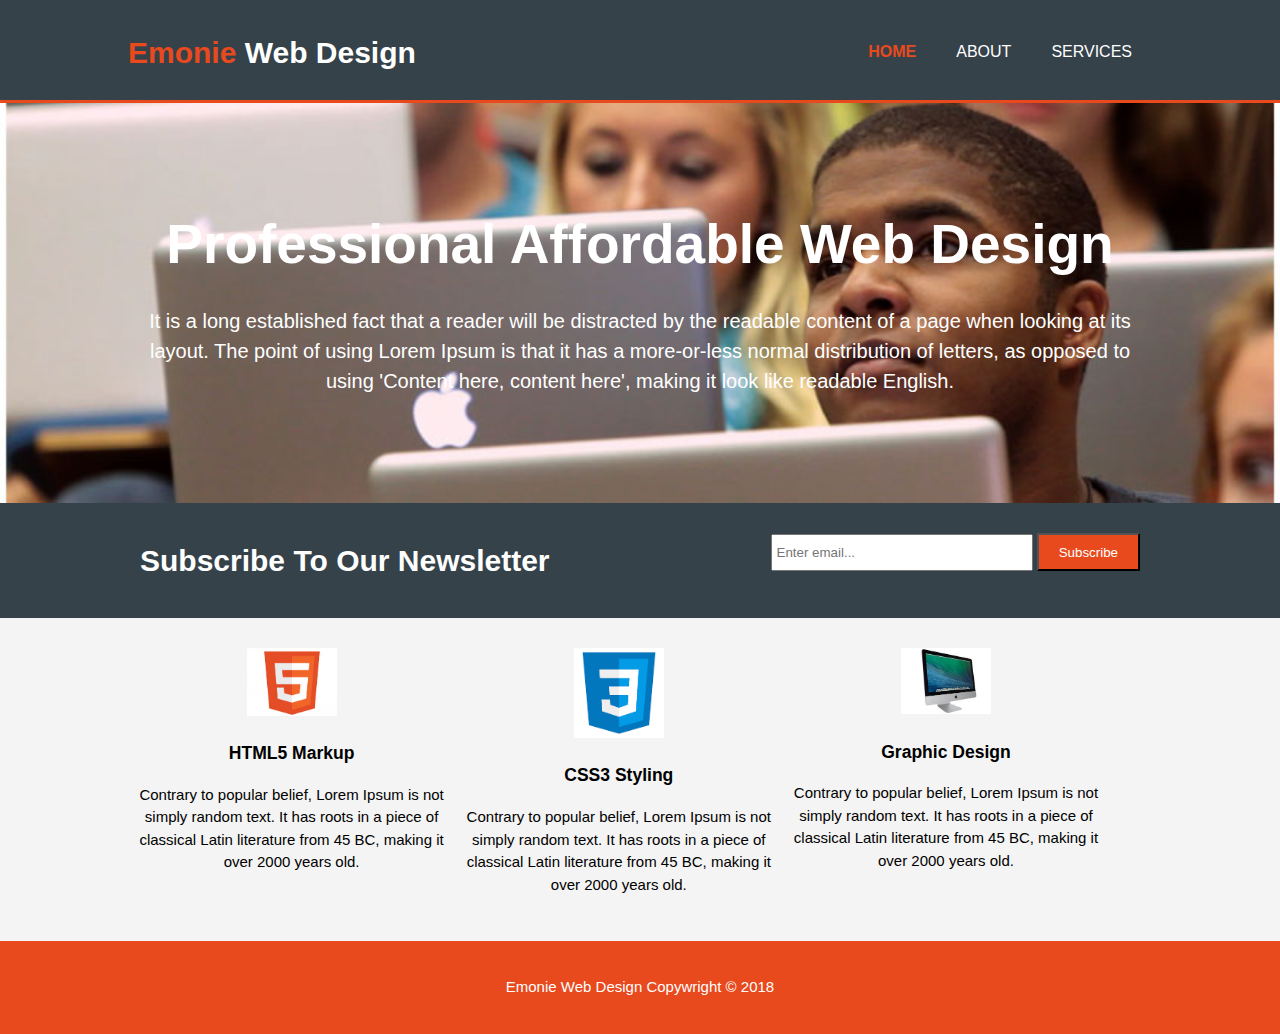
<file: index.html>
<!doctype html>
<html>
<head>
	<meta charset="utf-8">
	<meta name="viewport" content="width=device-width">
	<meta name="Description" content="Affordable and Professional We Design">
	<meta name="Keywords" content="web design, affordable web design, professional web design">
	<meta name="author" content="Madu Emmanuel">
	<title>Emonie Web Design | Welcome</title>
	<link rel="stylesheet" href="./css/style.css">
</head>

<body>
	<header>
		<div class="container">
			<div id="branding">
				<h1><span class="highlight">Emonie</span> Web Design</h1>
			</div>
			<nav>
				<ul>
					<li class="current"><a href="index.html">home</a></li>
					<li><a href="about.html">about</a></li>
					<li><a href="services.html">services</a></li>
				</ul>
			</nav>
		</div>
	</header>
	
	<section id="showcase">
		<div class="container">
			<h1>Professional Affordable Web Design</h1>
			<p>It is a long established fact that a reader will be distracted by the readable content of a page when looking at its layout. The point of using Lorem Ipsum is that it has a more-or-less normal distribution of letters, as opposed to using 'Content here, content here', making it look like readable English.</p>
		</div>
	</section>
	
	<section id="newsletter">
		<div class="container">
			<h1>Subscribe To Our Newsletter</h1>
			<form>
				<input type="email" placeholder="Enter email...">
				<button type="submit" class="button_1">Subscribe</button>
			</form>
		</div>
	</section>
	
	<section id="boxes">
		<div class="container">
			<div class="box">
			<img src="img/logo_html.png.jpg">
				<h3>HTML5 Markup</h3>
				<p>Contrary to popular belief, Lorem Ipsum is not simply random text. It has roots in a piece of classical Latin literature from 45 BC, making it over 2000 years old.</p>
			</div>
			
			<div class="box">
			<img src="img/logo_css.png.png">
				<h3>CSS3 Styling</h3>
				<p>Contrary to popular belief, Lorem Ipsum is not simply random text. It has roots in a piece of classical Latin literature from 45 BC, making it over 2000 years old.</p>
			</div>
			
			<div class="box">
			<img src="img/logo_brush.png.jpg">
				<h3>Graphic Design</h3>
				<p>Contrary to popular belief, Lorem Ipsum is not simply random text. It has roots in a piece of classical Latin literature from 45 BC, making it over 2000 years old.</p>
			</div>
		</div>
	</section>
	
	<footer>
		<p>Emonie Web Design Copywright &copy; 2018</p>
	</footer>
</body>
</html>
</file>
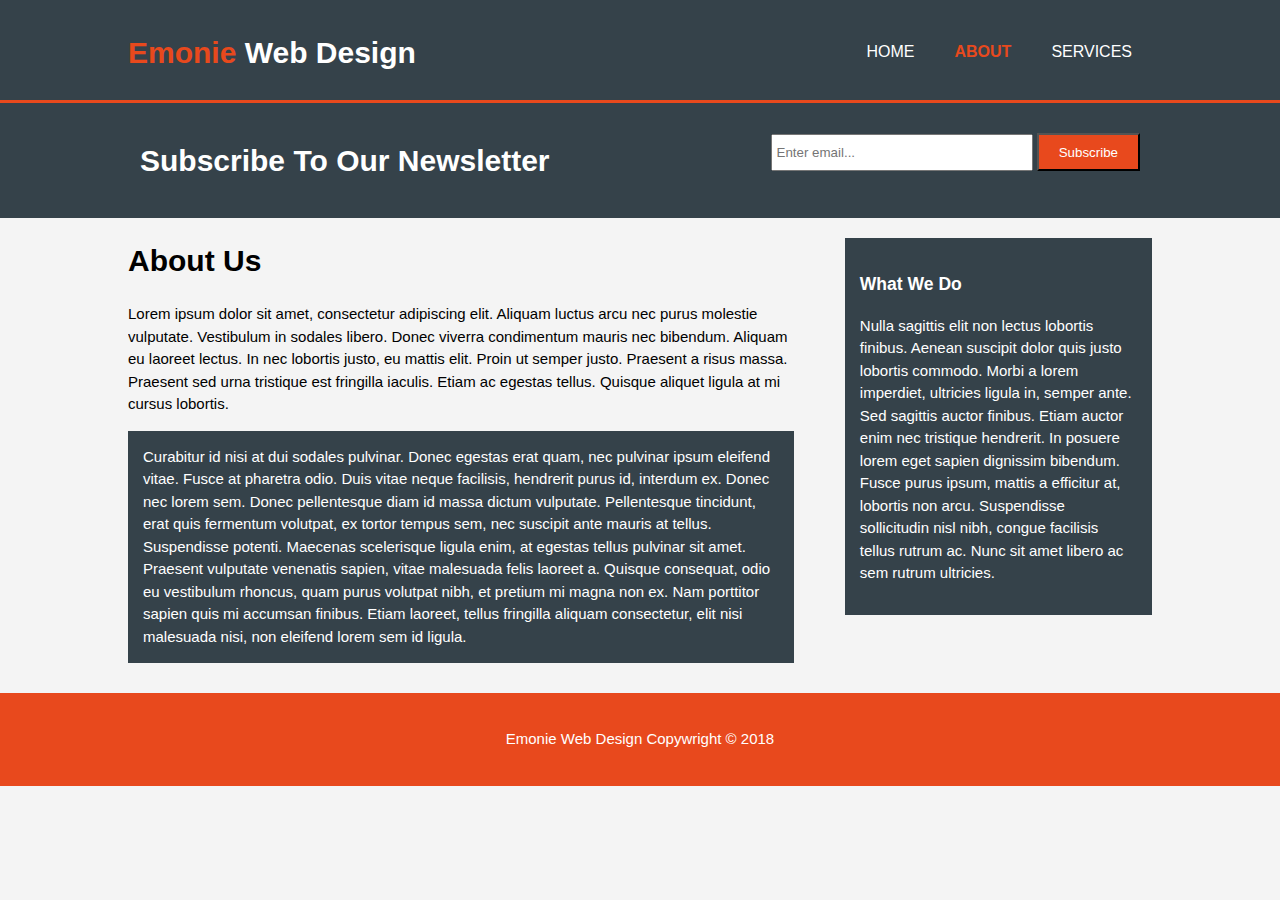
<file: about.html>
<!doctype html>
<html>
<head>
    <script>
        document.getElementById("demo").innerHTML = "Welcome!";
    </script>
    
	<meta charset="utf-8">
	<meta name="viewport" content="width=device-width,initial-scale=1 ">
	<meta name="Description" content="Affordable and Professional We Design">
	<meta name="Keywords" content="web design, affordable web design, professional web design">
	<meta name="author" content="MAdu Emmanuel">
	<title>Emonie Web Design | About </title>
	<link rel="stylesheet" href="./css/style.css">
	
</head>

<body>
	<header>
		<div class="container">
			<div id="branding">
				<h1><span class="highlight">Emonie</span> Web Design</h1>
			</div>
			<nav>
				<ul>
					<li><a href="index.html">home</a></li>
					<li class="current"><a href="about.html">about</a></li>
					<li><a href="services.html">services</a></li>
				</ul>
			</nav>
		</div>
	</header>
	
	
	<section id="newsletter">
		<div class="container">
			<h1>Subscribe To Our Newsletter</h1>
			<form>
				<input type="email" placeholder="Enter email...">
				<button type="submit" class="button_1">Subscribe</button>
			</form>
		</div>
	</section>
	
	<section id="main">
		<div class="container">
			<article id="main-col">
				<h1 class="page-title">About Us</h1>
				<p>Lorem ipsum dolor sit amet, consectetur adipiscing elit. Aliquam luctus arcu nec purus molestie vulputate. Vestibulum in sodales libero. Donec viverra condimentum mauris nec bibendum. Aliquam eu laoreet lectus. In nec lobortis justo, eu mattis elit. Proin ut semper justo. Praesent a risus massa. Praesent sed urna tristique est fringilla iaculis. Etiam ac egestas tellus. Quisque aliquet ligula at mi cursus lobortis.</p>

				<p class="dark">Curabitur id nisi at dui sodales pulvinar. Donec egestas erat quam, nec pulvinar ipsum eleifend vitae. Fusce at pharetra odio. Duis vitae neque facilisis, hendrerit purus id, interdum ex. Donec nec lorem sem. Donec pellentesque diam id massa dictum vulputate. Pellentesque tincidunt, erat quis fermentum volutpat, ex tortor tempus sem, nec suscipit ante mauris at tellus. Suspendisse potenti. Maecenas scelerisque ligula enim, at egestas tellus pulvinar sit amet. Praesent vulputate venenatis sapien, vitae malesuada felis laoreet a. Quisque consequat, odio eu vestibulum rhoncus, quam purus volutpat nibh, et pretium mi magna non ex. Nam porttitor sapien quis mi accumsan finibus. Etiam laoreet, tellus fringilla aliquam consectetur, elit nisi malesuada nisi, non eleifend lorem sem id ligula.</p>
			</article>
			
			<aside id="sidebar">
			<div class="dark">
				<h3>What We Do</h3>
				<p>
				Nulla sagittis elit non lectus lobortis finibus. Aenean suscipit dolor quis justo lobortis commodo. Morbi a lorem imperdiet, ultricies ligula in, semper ante. Sed sagittis auctor finibus. Etiam auctor enim nec tristique hendrerit. In posuere lorem eget sapien dignissim bibendum. Fusce purus ipsum, mattis a efficitur at, lobortis non arcu. Suspendisse sollicitudin nisl nibh, congue facilisis tellus rutrum ac. Nunc sit amet libero ac sem rutrum ultricies.</p>
			</div>
			</aside>
		</div>
	</section>
	
	<footer>
		<p>Emonie Web Design Copywright &copy; 2018</p>
	</footer>
</body>
</html>
</file>
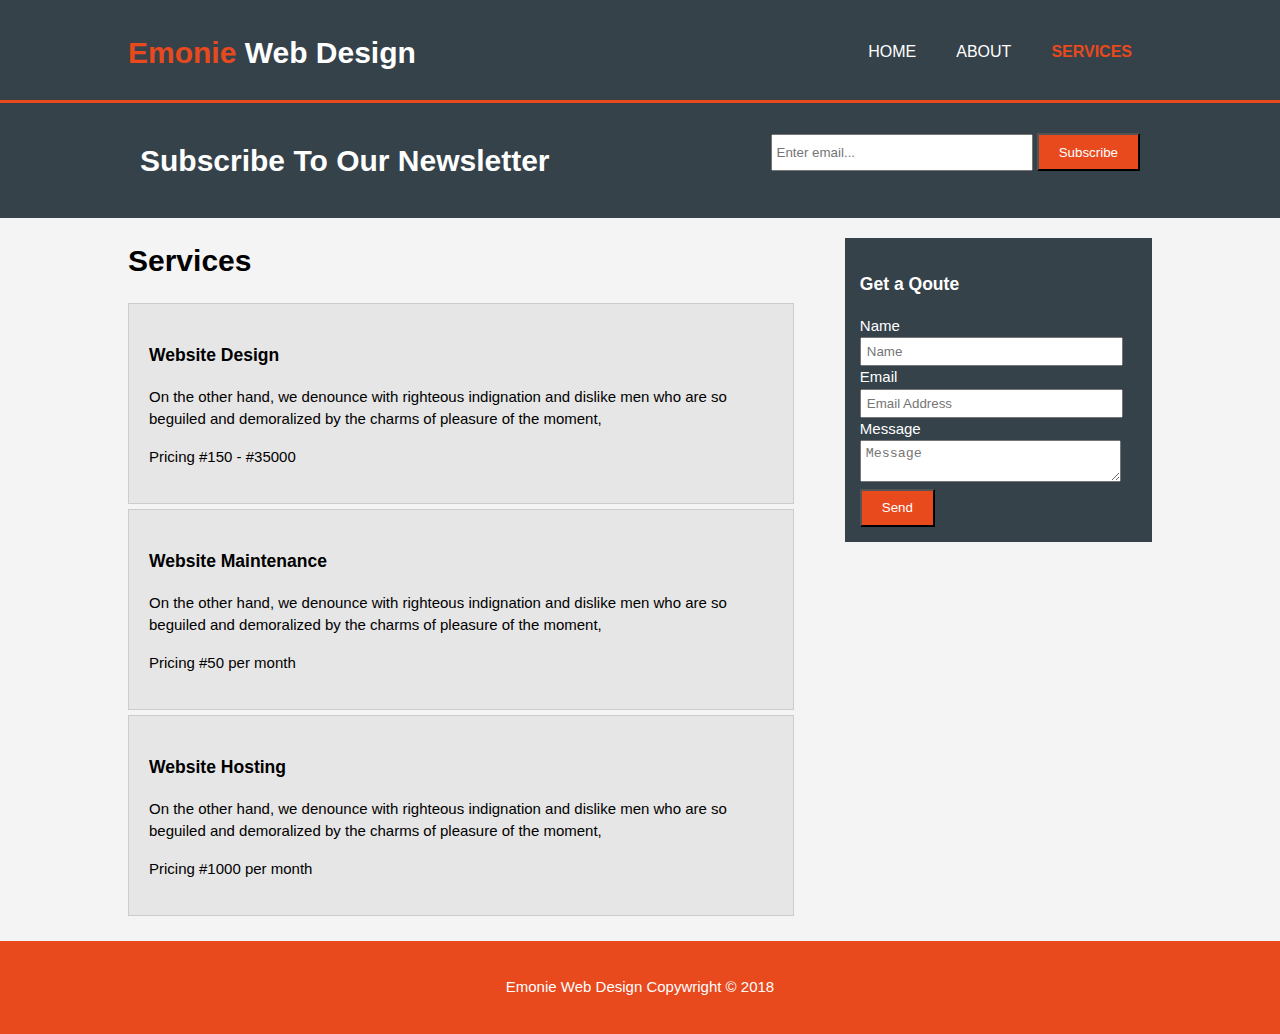
<file: services.html>
<!doctype html>
<html>
<head>
	<meta charset="utf-8">
	<meta name="viewport" content="width=device-width">
	<meta name="Description" content="Affordable and Professional We Design">
	<meta name="Keywords" content="web design, affordable web design, professional web design">
	<meta name="author" content="MAdu Emmanuel">
	<title>Emonie Web Design | Services </title>
	<link rel="stylesheet" href="./css/style.css">
</head>

<body>
	<header>
		<div class="container">
			<div id="branding">
				<h1><span class="highlight">Emonie</span> Web Design</h1>
			</div>
			<nav>
				<ul>
					<li><a href="index.html">home</a></li>
					<li><a href="about.html">about</a></li>
					<li class="current"><a href="services.html">services</a></li>
				</ul>
			</nav>
		</div>
	</header>
	
	
	<section id="newsletter">
		<div class="container">
			<h1>Subscribe To Our Newsletter</h1>
			<form>
				<input type="email" placeholder="Enter email...">
				<button type="submit" class="button_1">Subscribe</button>
			</form>
		</div>
	</section>
	
	<section id="main">
		<div class="container">
			<article id="main-col">
				<h1 class="page-title">Services</h1>
				<ul id="services">
					<li>
						<h3>Website Design</h3>
						<p>On the other hand, we denounce with righteous indignation and dislike men who are so beguiled and demoralized by the charms of pleasure of the moment,</p>
						<p>Pricing #150 - #35000</p>
					</li>
					
					<li>
						<h3>Website Maintenance</h3>
						<p>On the other hand, we denounce with righteous indignation and dislike men who are so beguiled and demoralized by the charms of pleasure of the moment,</p>
						<p>Pricing #50 per month</p>
					</li>
					
					<li>
						<h3>Website Hosting</h3>
						<p>On the other hand, we denounce with righteous indignation and dislike men who are so beguiled and demoralized by the charms of pleasure of the moment,</p>
						<p>Pricing #1000 per month</p>
					</li>
				</ul>
			</article>
			
			<aside id="sidebar">
			<div class="dark">
				<h3>Get a Qoute</h3>
				<form class="qoute">
					<div>
						<label>Name</label><br>
						<input type="text" placeholder="Name">
					</div>
					
					<div>
						<label>Email</label><br>
						<input type="email" placeholder="Email Address">
					</div>
					
					<div>
						<label>Message</label><br>
						<textarea placeholder="Message"></textarea>
					</div>
					<button type="submit" class="button_1">Send</button>
				</form>
			</aside>
		</div>
	</section>
	
	<footer>
		<p>Emonie Web Design Copywright &copy; 2018</p>
	</footer>
</body>
</html>
</file>
<file: css/style.css>
body{
	font: 15px/1.5 Arial, Helvetica, sans-serif;
	padding: 0;
	margin: 0;
	background-color:#f4f4f4;
}
/*containers/global*/
.container{
	width: 80%;
	margin: auto;
	overflow: hidden;
}
ul{
	margin: 0;
	padding: 0;
}
.button_1{
	height: 38px;
	background: #e8491d;
	border: o;
	padding-left: 20px;
	padding-right: 20px;
	color: #ffffff;
}
.dark{
	padding: 15px;
	background: #35424a;
	color: #ffffff;
	margin-top: 10px;
	margin-bottom: 10px;
}
/*header*/
header{
	background: #35424a;
	color: #ffffff;
	padding-top: 30px;
	min-height: 70px;
	border-bottom: #e8491d 3px solid;
}
header a{
	color: #ffffff;
	text-decoration: none;
	text-transform: uppercase;
	font-size: 16px;
}

header li{
	color: #e8491d;
	float: left;
	display: inline;
	padding: 0 20px 0 20px;
}
header #branding{
	float: left;
}
header #branding h1{
	margin: 0;
}
header nav{
	float: right;
	margin-top: 10px;
}
header .highlight, header .current a{
	color: #E8491D;
	font-weight: bold;
}
header a:hover{
	color: #cccccc;
	font-weight: bold;
}

/*showcase*/
#showcase{
	min-height: 400px;
	background: url('../img/showcase.jpg.jpg');
	background-position: center;
	background-size: cover;
	text-align: center;
	color: #ffffff;
}
#showcase h1{
	margin-top: 100px;
	font-size: 55px;
	margin-bottom: 10px;
}
#showcase p{
	font-size: 20px;
}

/*newslwtter*/
#newsletter{
	padding: 15px;
	color: #ffffff;
	background: #35424a;
}
#newsletter h1{
	float: left;
}
#newsletter form{
	float: right;
	margin-top: 15px;
}
#newsletter input[type="email"]{
	padding: 4px;
	height: 25px;
	width: 250px;
}

/*Boxes*/
#boxes{
	margin-top: 20px;
}
#boxes .box{
	float: left;
	text-align: center;
	width: 30%;
	padding: 10px;
}
#boxes .box img{
	width: 90px;
}

/*sidebar*/
aside#sidebar{
	float: right;
	width: 30%;
	margin-top: 10px;
}
/*Main-col*/
article#main-col{
	float: left;
	width: 65%;
}

/*Services*/
ul#services li{
	list-style-type: none;
	padding: 20px;
	border: #cccccc solid 1px;
	margin-bottom: 5px;
	background: #e6e6e6;
}

/*Qoute*/
aside#sidebar .qoute input, aside#sidebar .qoute textarea{
	width: 90%;
	padding: 5px;
}
/*footer*/
footer{
	padding: 20px;
	margin-top: 20px;
    color: #ffffff;
	background-color: #e8491d;
	text-align: center;
}

/*Media querries*/
@media(max-width: 768px) {
	header #branding,
	header nav,
	header nav li,
	#newsletter h1,
	#newsletter form,
	#boxes .box
	article#main-col,
	aside#sidebar{
		float: none;
		text-align: center;
		width: 100%;
	}
	header{
		padding-bottom: 20px;
	}
	#showcase h1{
		margin-top: 40px;
	}
	#newsletter button{
		display: block;
		width: 100%;
	}
	#newsletter form input[type="email"]{
		width: 100%;
		margin-bottom: 5px;
	}
}
</file>
